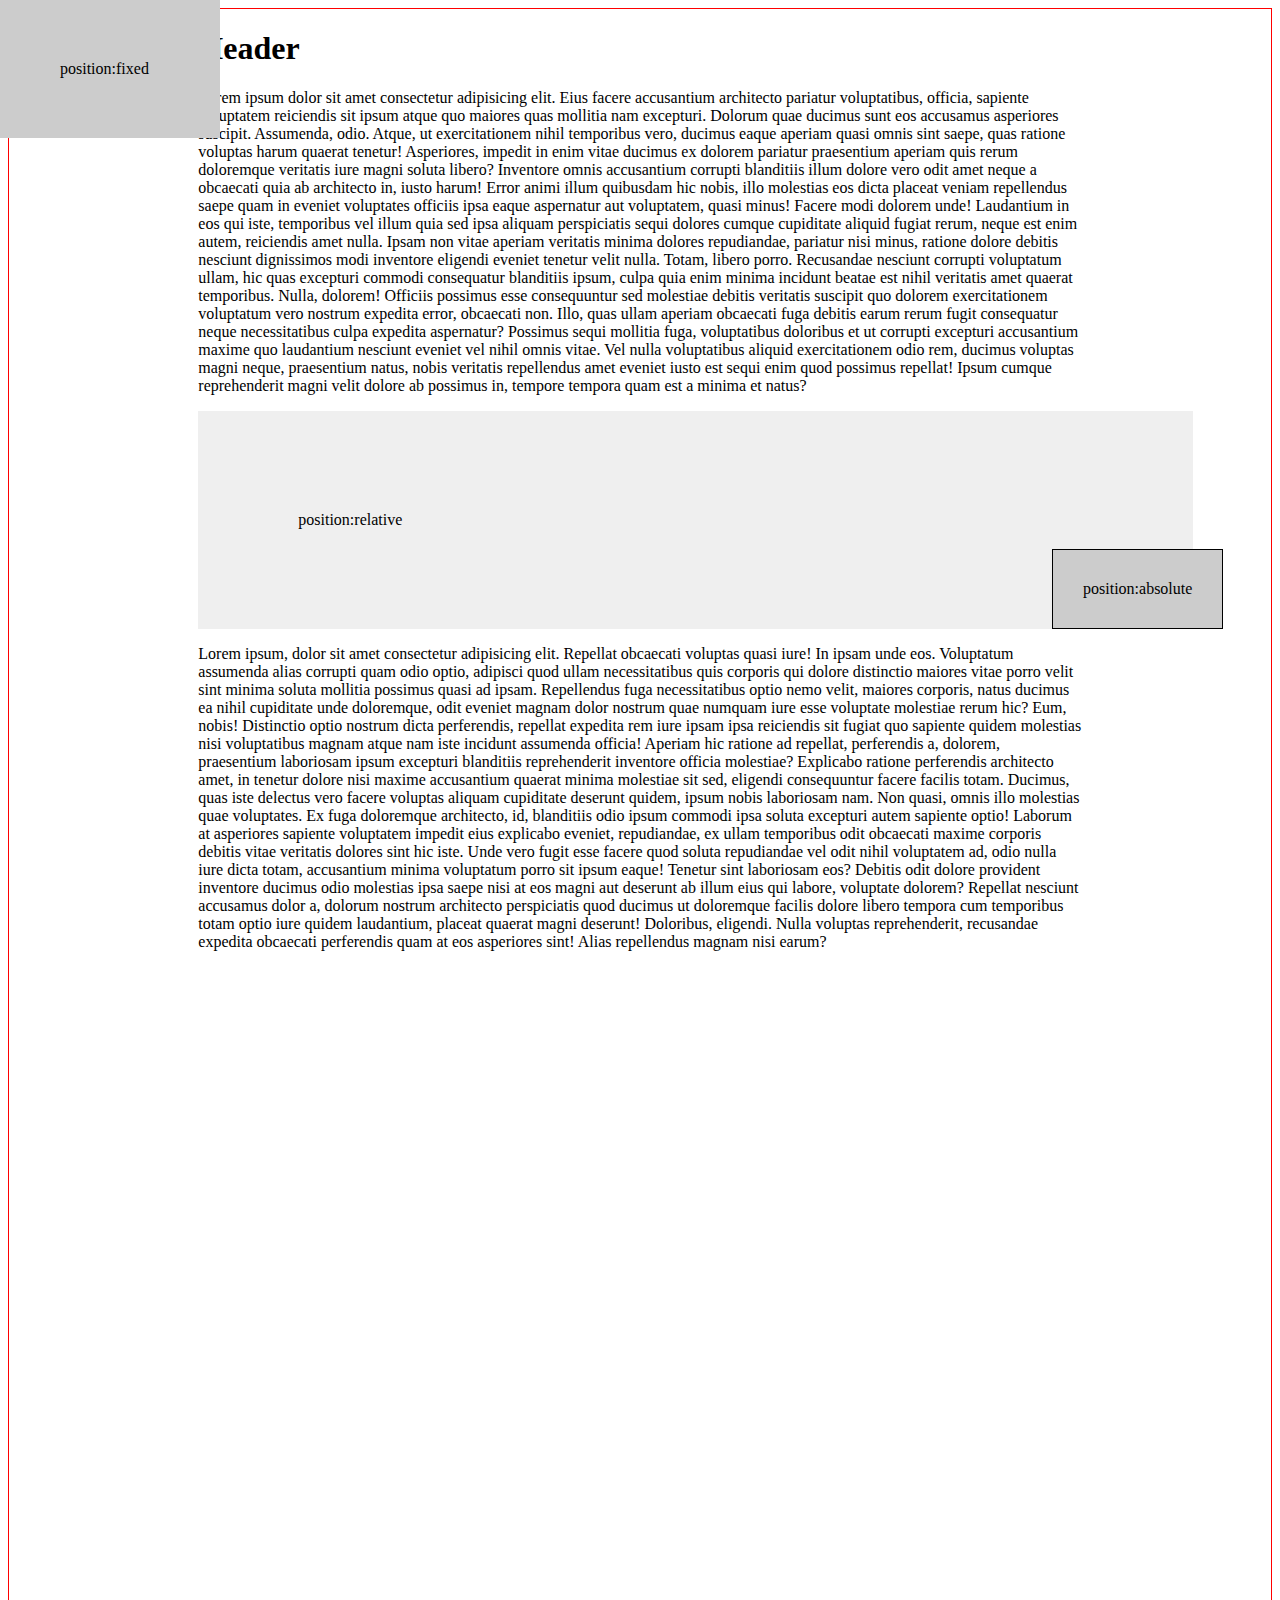
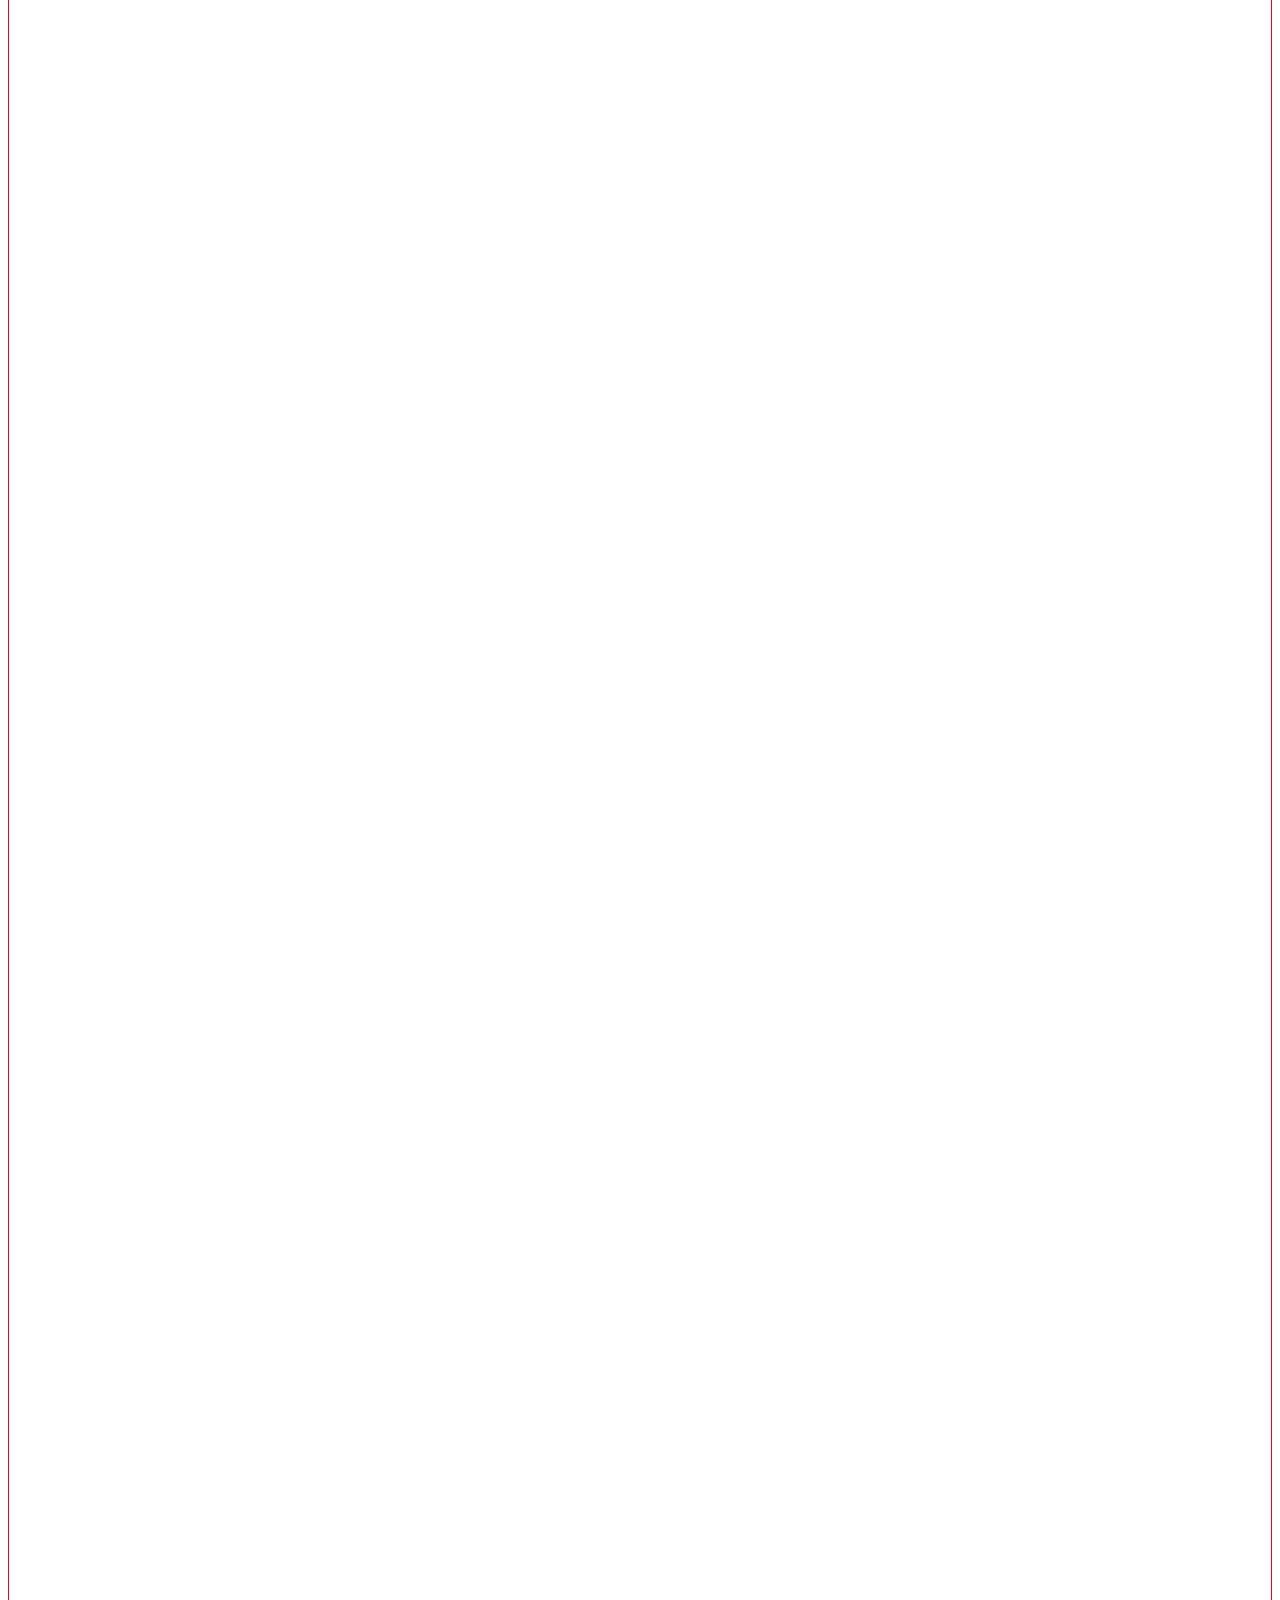
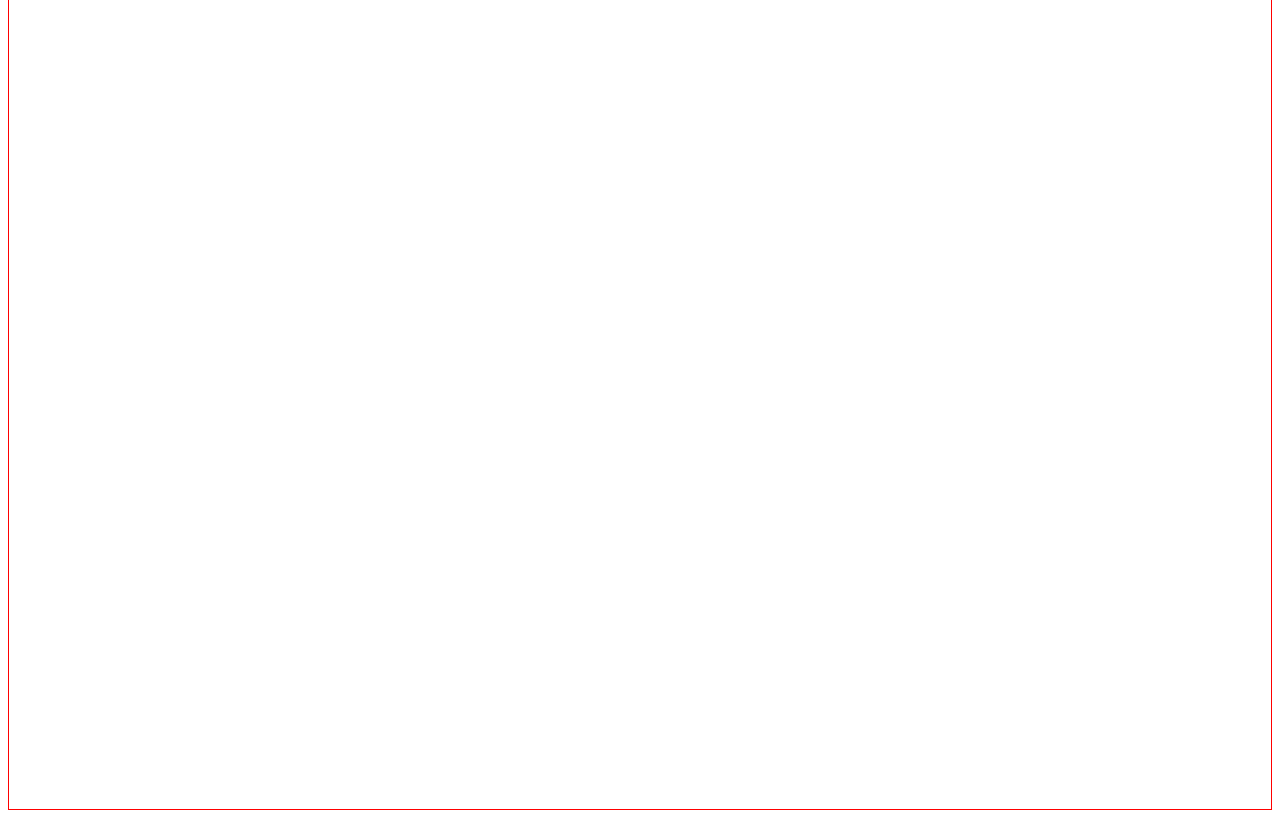
<file: index.html>
<!DOCTYPE html>
<html lang="en">
<head>
   <meta charset="UTF-8">
   <meta http-equiv="X-UA-Compatible" content="IE=edge">
   <meta name="viewport" content="width=device-width, initial-scale=1.0">
   <title>Document</title>
   <link rel="stylesheet" href="./index.css">
</head>
<body>
   <div class="esas">
      <div class="fixed-box">position:fixed</div>
      <div class="container">
         <h1>Header</h1>
         <p>Lorem ipsum dolor sit amet consectetur adipisicing elit. Eius facere accusantium architecto pariatur voluptatibus, officia, sapiente voluptatem reiciendis sit ipsum atque quo maiores quas mollitia nam excepturi. Dolorum quae ducimus sunt eos accusamus asperiores suscipit. Assumenda, odio. Atque, ut exercitationem nihil temporibus vero, ducimus eaque aperiam quasi omnis sint saepe, quas ratione voluptas harum quaerat tenetur! Asperiores, impedit in enim vitae ducimus ex dolorem pariatur praesentium aperiam quis rerum doloremque veritatis iure magni soluta libero? Inventore omnis accusantium corrupti blanditiis illum dolore vero odit amet neque a obcaecati quia ab architecto in, iusto harum! Error animi illum quibusdam hic nobis, illo molestias eos dicta placeat veniam repellendus saepe quam in eveniet voluptates officiis ipsa eaque aspernatur aut voluptatem, quasi minus! Facere modi dolorem unde! Laudantium in eos qui iste, temporibus vel illum quia sed ipsa aliquam perspiciatis sequi dolores cumque cupiditate aliquid fugiat rerum, neque est enim autem, reiciendis amet nulla. Ipsam non vitae aperiam veritatis minima dolores repudiandae, pariatur nisi minus, ratione dolore debitis nesciunt dignissimos modi inventore eligendi eveniet tenetur velit nulla. Totam, libero porro. Recusandae nesciunt corrupti voluptatum ullam, hic quas excepturi commodi consequatur blanditiis ipsum, culpa quia enim minima incidunt beatae est nihil veritatis amet quaerat temporibus. Nulla, dolorem! Officiis possimus esse consequuntur sed molestiae debitis veritatis suscipit quo dolorem exercitationem voluptatum vero nostrum expedita error, obcaecati non. Illo, quas ullam aperiam obcaecati fuga debitis earum rerum fugit consequatur neque necessitatibus culpa expedita aspernatur? Possimus sequi mollitia fuga, voluptatibus doloribus et ut corrupti excepturi accusantium maxime quo laudantium nesciunt eveniet vel nihil omnis vitae. Vel nulla voluptatibus aliquid exercitationem odio rem, ducimus voluptas magni neque, praesentium natus, nobis veritatis repellendus amet eveniet iusto est sequi enim quod possimus repellat! Ipsum cumque reprehenderit magni velit dolore ab possimus in, tempore tempora quam est a minima et natus?</p>
         <div class="middle-box">
            position:relative
            <div class="absolute-box">
               position:absolute
            </div>
         </div>
         <p>Lorem ipsum, dolor sit amet consectetur adipisicing elit. Repellat obcaecati voluptas quasi iure! In ipsam unde eos. Voluptatum assumenda alias corrupti quam odio optio, adipisci quod ullam necessitatibus quis corporis qui dolore distinctio maiores vitae porro velit sint minima soluta mollitia possimus quasi ad ipsam. Repellendus fuga necessitatibus optio nemo velit, maiores corporis, natus ducimus ea nihil cupiditate unde doloremque, odit eveniet magnam dolor nostrum quae numquam iure esse voluptate molestiae rerum hic? Eum, nobis! Distinctio optio nostrum dicta perferendis, repellat expedita rem iure ipsam ipsa reiciendis sit fugiat quo sapiente quidem molestias nisi voluptatibus magnam atque nam iste incidunt assumenda officia! Aperiam hic ratione ad repellat, perferendis a, dolorem, praesentium laboriosam ipsum excepturi blanditiis reprehenderit inventore officia molestiae? Explicabo ratione perferendis architecto amet, in tenetur dolore nisi maxime accusantium quaerat minima molestiae sit sed, eligendi consequuntur facere facilis totam. Ducimus, quas iste delectus vero facere voluptas aliquam cupiditate deserunt quidem, ipsum nobis laboriosam nam. Non quasi, omnis illo molestias quae voluptates. Ex fuga doloremque architecto, id, blanditiis odio ipsum commodi ipsa soluta excepturi autem sapiente optio! Laborum at asperiores sapiente voluptatem impedit eius explicabo eveniet, repudiandae, ex ullam temporibus odit obcaecati maxime corporis debitis vitae veritatis dolores sint hic iste. Unde vero fugit esse facere quod soluta repudiandae vel odit nihil voluptatem ad, odio nulla iure dicta totam, accusantium minima voluptatum porro sit ipsum eaque! Tenetur sint laboriosam eos? Debitis odit dolore provident inventore ducimus odio molestias ipsa saepe nisi at eos magni aut deserunt ab illum eius qui labore, voluptate dolorem? Repellat nesciunt accusamus dolor a, dolorum nostrum architecto perspiciatis quod ducimus ut doloremque facilis dolore libero tempora cum temporibus totam optio iure quidem laudantium, placeat quaerat magni deserunt! Doloribus, eligendi. Nulla voluptas reprehenderit, recusandae expedita obcaecati perferendis quam at eos asperiores sint! Alias repellendus magnam nisi earum?</p>
      </div>
   </div>


</body>
</html>
</file>
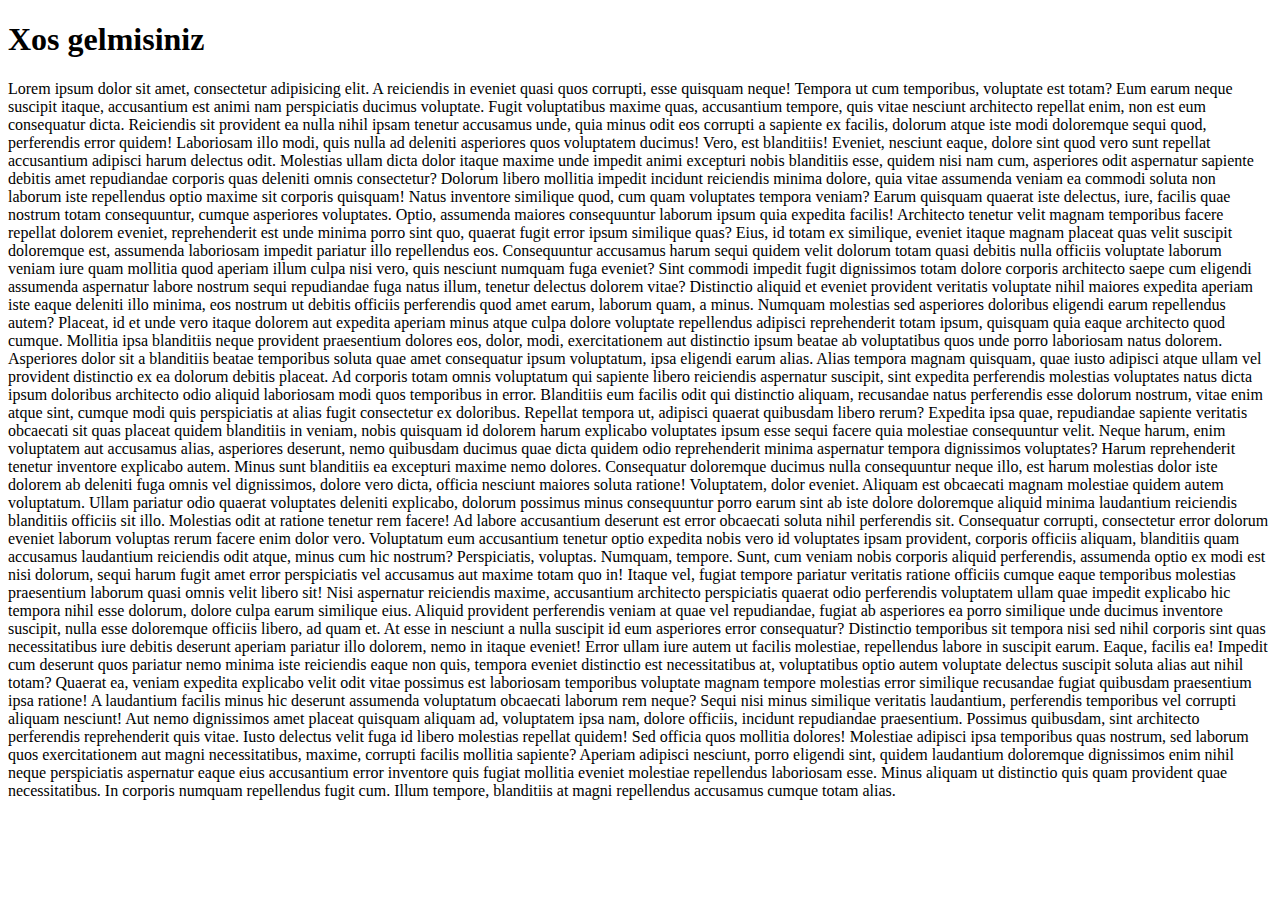
<file: haqqimizda.html>
<!DOCTYPE html>
<html lang="en">
<head>
    <meta charset="UTF-8">
    <meta http-equiv="X-UA-Compatible" content="IE=edge">
    <meta name="viewport" content="width=device-width, initial-scale=1.0">
    <title>Document</title>
</head>
<body>
    <h1>Xos gelmisiniz</h1>
    <p>Lorem ipsum dolor sit amet, consectetur adipisicing elit. A reiciendis in eveniet quasi quos corrupti, esse quisquam neque! Tempora ut cum temporibus, voluptate est totam? Eum earum neque suscipit itaque, accusantium est animi nam perspiciatis ducimus voluptate. Fugit voluptatibus maxime quas, accusantium tempore, quis vitae nesciunt architecto repellat enim, non est eum consequatur dicta. Reiciendis sit provident ea nulla nihil ipsam tenetur accusamus unde, quia minus odit eos corrupti a sapiente ex facilis, dolorum atque iste modi doloremque sequi quod, perferendis error quidem! Laboriosam illo modi, quis nulla ad deleniti asperiores quos voluptatem ducimus! Vero, est blanditiis! Eveniet, nesciunt eaque, dolore sint quod vero sunt repellat accusantium adipisci harum delectus odit. Molestias ullam dicta dolor itaque maxime unde impedit animi excepturi nobis blanditiis esse, quidem nisi nam cum, asperiores odit aspernatur sapiente debitis amet repudiandae corporis quas deleniti omnis consectetur? Dolorum libero mollitia impedit incidunt reiciendis minima dolore, quia vitae assumenda veniam ea commodi soluta non laborum iste repellendus optio maxime sit corporis quisquam! Natus inventore similique quod, cum quam voluptates tempora veniam? Earum quisquam quaerat iste delectus, iure, facilis quae nostrum totam consequuntur, cumque asperiores voluptates. Optio, assumenda maiores consequuntur laborum ipsum quia expedita facilis! Architecto tenetur velit magnam temporibus facere repellat dolorem eveniet, reprehenderit est unde minima porro sint quo, quaerat fugit error ipsum similique quas? Eius, id totam ex similique, eveniet itaque magnam placeat quas velit suscipit doloremque est, assumenda laboriosam impedit pariatur illo repellendus eos. Consequuntur accusamus harum sequi quidem velit dolorum totam quasi debitis nulla officiis voluptate laborum veniam iure quam mollitia quod aperiam illum culpa nisi vero, quis nesciunt numquam fuga eveniet? Sint commodi impedit fugit dignissimos totam dolore corporis architecto saepe cum eligendi assumenda aspernatur labore nostrum sequi repudiandae fuga natus illum, tenetur delectus dolorem vitae? Distinctio aliquid et eveniet provident veritatis voluptate nihil maiores expedita aperiam iste eaque deleniti illo minima, eos nostrum ut debitis officiis perferendis quod amet earum, laborum quam, a minus. Numquam molestias sed asperiores doloribus eligendi earum repellendus autem? Placeat, id et unde vero itaque dolorem aut expedita aperiam minus atque culpa dolore voluptate repellendus adipisci reprehenderit totam ipsum, quisquam quia eaque architecto quod cumque. Mollitia ipsa blanditiis neque provident praesentium dolores eos, dolor, modi, exercitationem aut distinctio ipsum beatae ab voluptatibus quos unde porro laboriosam natus dolorem. Asperiores dolor sit a blanditiis beatae temporibus soluta quae amet consequatur ipsum voluptatum, ipsa eligendi earum alias. Alias tempora magnam quisquam, quae iusto adipisci atque ullam vel provident distinctio ex ea dolorum debitis placeat. Ad corporis totam omnis voluptatum qui sapiente libero reiciendis aspernatur suscipit, sint expedita perferendis molestias voluptates natus dicta ipsum doloribus architecto odio aliquid laboriosam modi quos temporibus in error. Blanditiis eum facilis odit qui distinctio aliquam, recusandae natus perferendis esse dolorum nostrum, vitae enim atque sint, cumque modi quis perspiciatis at alias fugit consectetur ex doloribus. Repellat tempora ut, adipisci quaerat quibusdam libero rerum? Expedita ipsa quae, repudiandae sapiente veritatis obcaecati sit quas placeat quidem blanditiis in veniam, nobis quisquam id dolorem harum explicabo voluptates ipsum esse sequi facere quia molestiae consequuntur velit. Neque harum, enim voluptatem aut accusamus alias, asperiores deserunt, nemo quibusdam ducimus quae dicta quidem odio reprehenderit minima aspernatur tempora dignissimos voluptates? Harum reprehenderit tenetur inventore explicabo autem. Minus sunt blanditiis ea excepturi maxime nemo dolores. Consequatur doloremque ducimus nulla consequuntur neque illo, est harum molestias dolor iste dolorem ab deleniti fuga omnis vel dignissimos, dolore vero dicta, officia nesciunt maiores soluta ratione! Voluptatem, dolor eveniet. Aliquam est obcaecati magnam molestiae quidem autem voluptatum. Ullam pariatur odio quaerat voluptates deleniti explicabo, dolorum possimus minus consequuntur porro earum sint ab iste dolore doloremque aliquid minima laudantium reiciendis blanditiis officiis sit illo. Molestias odit at ratione tenetur rem facere! Ad labore accusantium deserunt est error obcaecati soluta nihil perferendis sit. Consequatur corrupti, consectetur error dolorum eveniet laborum voluptas rerum facere enim dolor vero. Voluptatum eum accusantium tenetur optio expedita nobis vero id voluptates ipsam provident, corporis officiis aliquam, blanditiis quam accusamus laudantium reiciendis odit atque, minus cum hic nostrum? Perspiciatis, voluptas. Numquam, tempore. Sunt, cum veniam nobis corporis aliquid perferendis, assumenda optio ex modi est nisi dolorum, sequi harum fugit amet error perspiciatis vel accusamus aut maxime totam quo in! Itaque vel, fugiat tempore pariatur veritatis ratione officiis cumque eaque temporibus molestias praesentium laborum quasi omnis velit libero sit! Nisi aspernatur reiciendis maxime, accusantium architecto perspiciatis quaerat odio perferendis voluptatem ullam quae impedit explicabo hic tempora nihil esse dolorum, dolore culpa earum similique eius. Aliquid provident perferendis veniam at quae vel repudiandae, fugiat ab asperiores ea porro similique unde ducimus inventore suscipit, nulla esse doloremque officiis libero, ad quam et. At esse in nesciunt a nulla suscipit id eum asperiores error consequatur? Distinctio temporibus sit tempora nisi sed nihil corporis sint quas necessitatibus iure debitis deserunt aperiam pariatur illo dolorem, nemo in itaque eveniet! Error ullam iure autem ut facilis molestiae, repellendus labore in suscipit earum. Eaque, facilis ea! Impedit cum deserunt quos pariatur nemo minima iste reiciendis eaque non quis, tempora eveniet distinctio est necessitatibus at, voluptatibus optio autem voluptate delectus suscipit soluta alias aut nihil totam? Quaerat ea, veniam expedita explicabo velit odit vitae possimus est laboriosam temporibus voluptate magnam tempore molestias error similique recusandae fugiat quibusdam praesentium ipsa ratione! A laudantium facilis minus hic deserunt assumenda voluptatum obcaecati laborum rem neque? Sequi nisi minus similique veritatis laudantium, perferendis temporibus vel corrupti aliquam nesciunt! Aut nemo dignissimos amet placeat quisquam aliquam ad, voluptatem ipsa nam, dolore officiis, incidunt repudiandae praesentium. Possimus quibusdam, sint architecto perferendis reprehenderit quis vitae. Iusto delectus velit fuga id libero molestias repellat quidem! Sed officia quos mollitia dolores! Molestiae adipisci ipsa temporibus quas nostrum, sed laborum quos exercitationem aut magni necessitatibus, maxime, corrupti facilis mollitia sapiente? Aperiam adipisci nesciunt, porro eligendi sint, quidem laudantium doloremque dignissimos enim nihil neque perspiciatis aspernatur eaque eius accusantium error inventore quis fugiat mollitia eveniet molestiae repellendus laboriosam esse. Minus aliquam ut distinctio quis quam provident quae necessitatibus. In corporis numquam repellendus fugit cum. Illum tempore, blanditiis at magni repellendus accusamus cumque totam alias.</p>
</body>
</html>
</file>
<file: index.css>
body
{
    height: 4000px;
    border: 1px solid red;
}
.container
{
    width: 70%;
    margin: 0 auto;
}
.fixed-box
{
    position: fixed;
    background-color: #ccc;
    width: 100px;
    left: 0;
    top: 0;
    padding: 60px;
    z-index: 3;
}
.middle-box
{
    position: relative;
    width: 90%;
    background-color: #efefef;
    padding: 100px;
}
.absolute-box
{
    position: absolute;
    right:-30px;
    bottom: 0;
    border: 1px solid black;
    padding: 30px;
    background-color: #ccc;
}
.esas
{
    height: 1000px;
}
</file>
